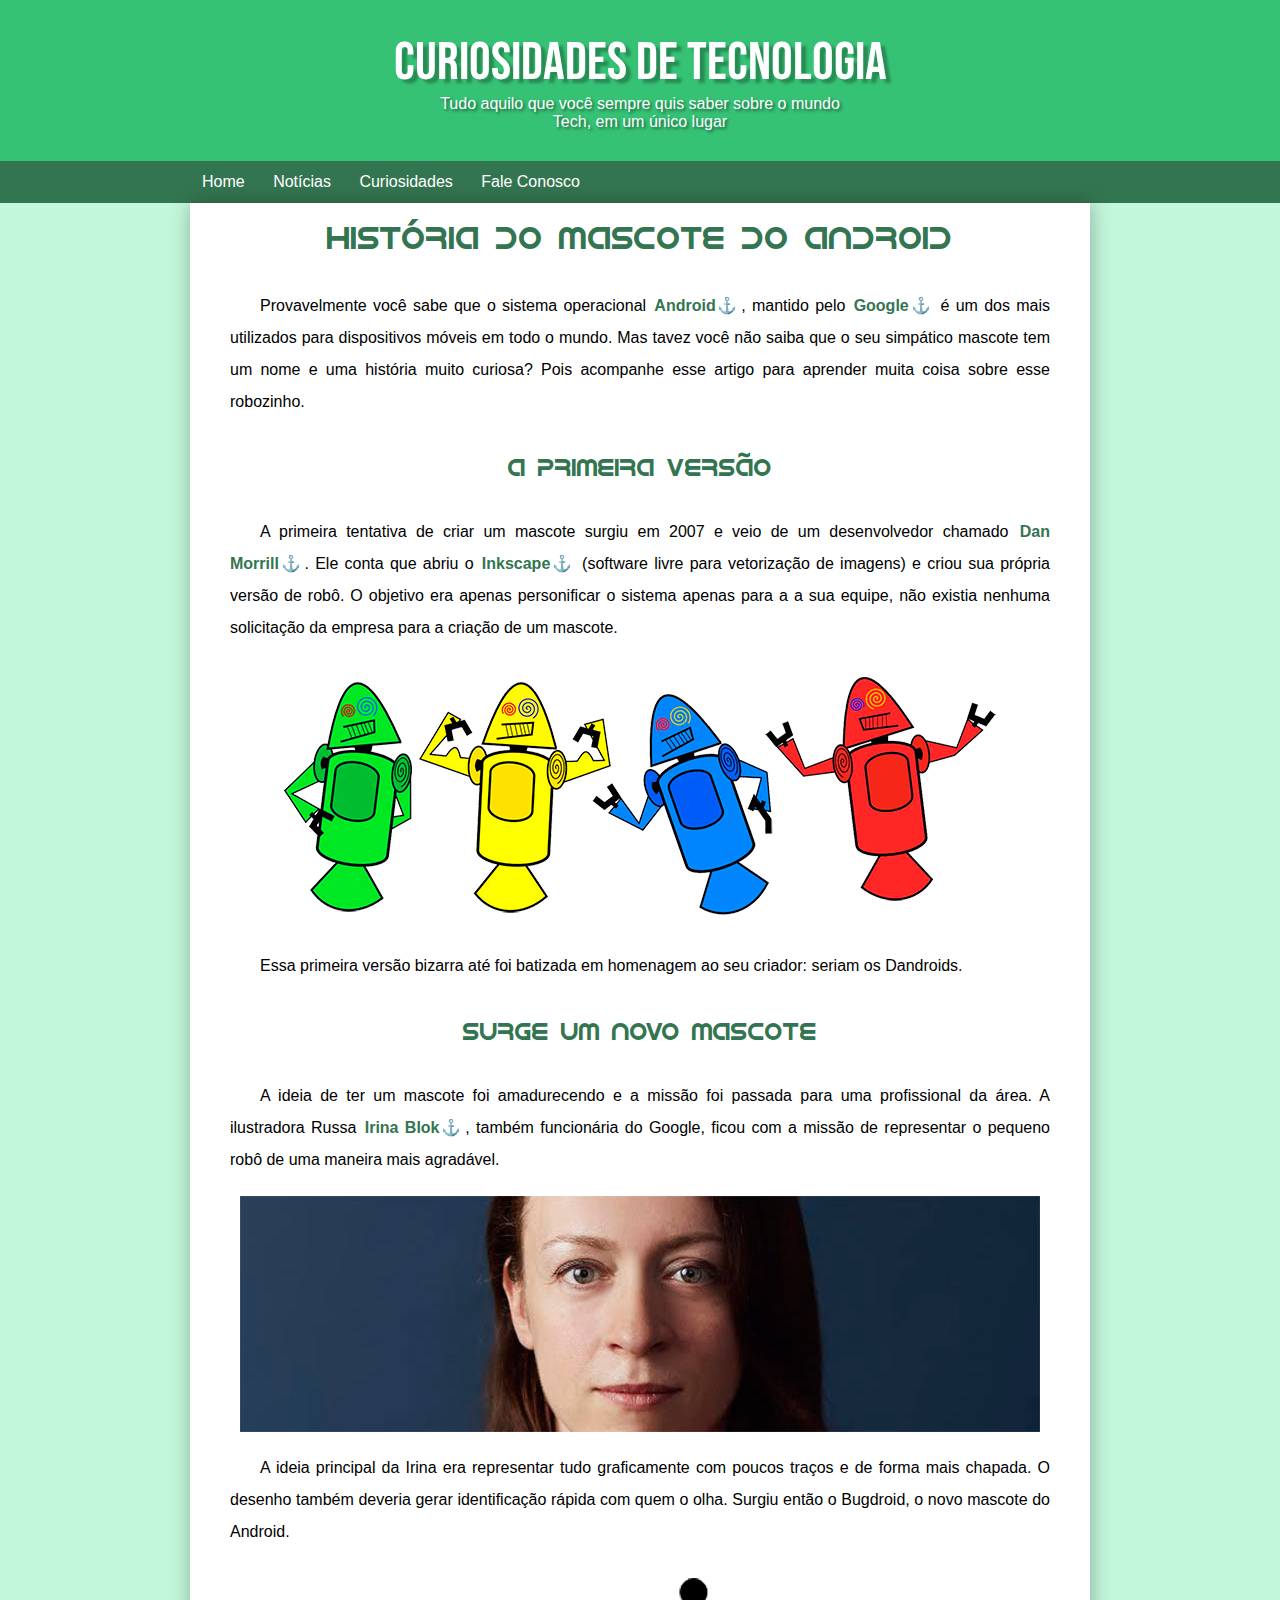
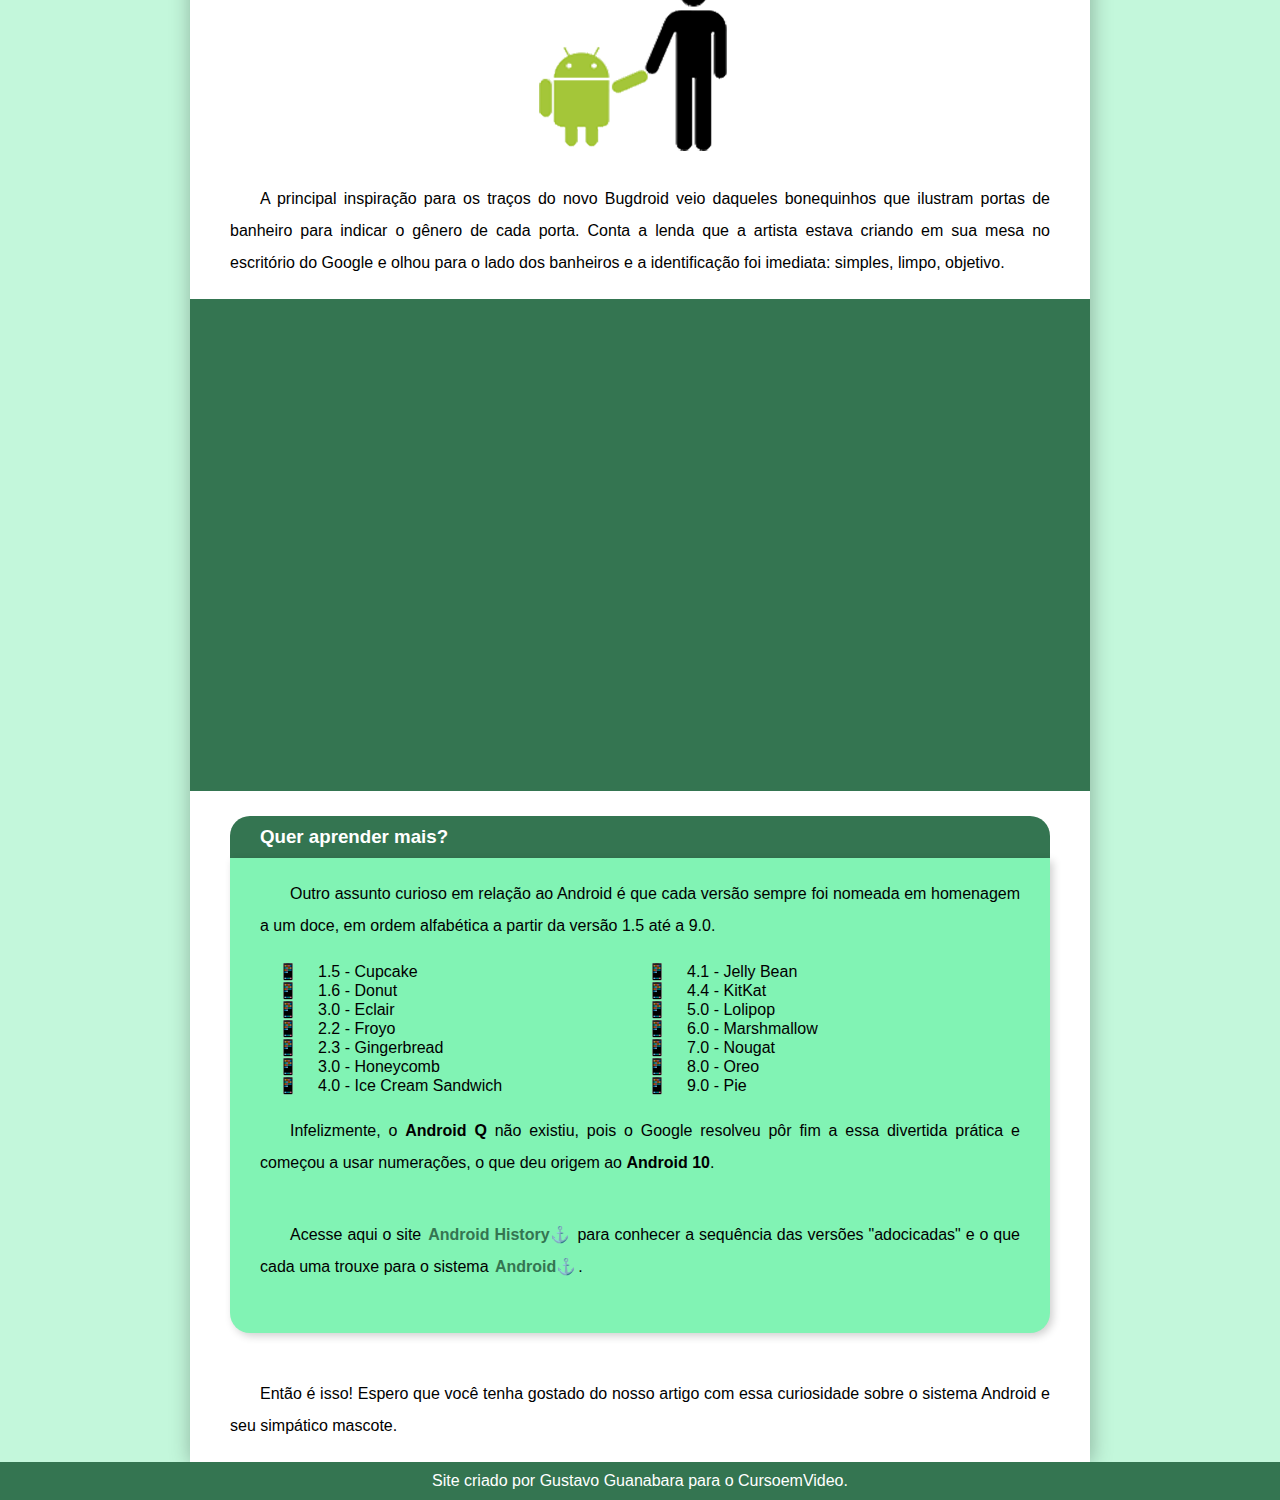
<file: index.html>
<!DOCTYPE html>
<html lang="pt-br">
<head>
    <meta charset="UTF-8">
    <meta http-equiv="X-UA-Compatible" content="IE=edge">
    <meta name="viewport" content="width=device-width, initial-scale=1.0">
    <link rel="stylesheet" href="css/style.css">
    <link rel="shortcut icon" href="imgs/favicon.ico" type="image/x-icon">
    <title>Como surgio o mascote do Android</title>
</head>
<body>
    <header>
        <div id="banner">
            <h1 id="titulo-banner">Curiosidades de Tecnologia</h1>
            
            <p id="frase-banner">Tudo aquilo que você sempre quis saber sobre o mundo Tech, em um único lugar</p>
        </div>
        
    
        <nav id="menu">            
            <div>
                <a href="#">Home</a>
                <a href="#">Notícias</a>
                <a href="#">Curiosidades</a>
                <a href="#">Fale Conosco</a>
            </div>
        </nav>
    </header>
    
    <main>
        <h1>História do Mascote do Android</h1>
        
        <p>Provavelmente você sabe que o sistema operacional <a href="#" target="_blank" class="externo">Android</a>, mantido pelo <a href="#" target="_blank" class="externo">Google</a> é um dos mais utilizados para dispositivos móveis em todo o mundo. Mas tavez você não saiba que o seu simpático mascote tem um nome e uma história muito curiosa? Pois acompanhe esse artigo para aprender muita coisa sobre esse robozinho.</p>
        
        <h2>A primeira versão</h2>
        
        <p>A primeira tentativa de criar um mascote surgiu em 2007 e veio de um desenvolvedor chamado <a href="#" target="_blank" class="externo">Dan Morrill</a>. Ele conta que abriu o <a href="#" target="_blank" class="externo">Inkscape</a> (software livre para vetorização de imagens) e criou sua própria versão de robô. O objetivo era apenas personificar o sistema apenas para a a sua equipe, não existia nenhuma solicitação da empresa para a criação de um mascote.</p>
        
        <picture id="droids">
            <source media="(min-width: 830px)" srcset="imgs/dan-droids-g.png">
            <source media="(min-width: 560px)" srcset="imgs/dan-droids-p.png">
            <img src="imgs/dan-droids-p280.png" alt="primeira versao logo android">
        </picture>
        
        <p>Essa primeira versão bizarra até foi batizada em homenagem ao seu criador: seriam os Dandroids.</p>
        
        <h2>Surge um novo mascote</h2>
        
        <p>A ideia de ter um mascote foi amadurecendo e a missão foi passada para uma profissional da área. A ilustradora Russa <a href="#" target="_blank" class="externo">Irina Blok</a>, também funcionária do Google, ficou com a missão de representar o pequeno robô de uma maneira mais agradável.</p>
        
       <picture>
           <source media="(min-width: 900px)" srcset="imgs/irina-blok.jpg">
           <source media="(min-width: 560px)" srcset="imgs/irina-blok-pq.jpg">
           <img src="imgs/irina-blok-200.jpg" alt="Irina">
       </picture>
        
        <p>A ideia principal da Irina era representar tudo graficamente com poucos traços e de forma mais chapada. O desenho também deveria gerar identificação rápida com quem o olha. Surgiu então o Bugdroid, o novo mascote do Android.</p>
        
        <picture><img src="imgs/bugdroid.png" alt="Bug droid"></picture>
        
        <p>A principal inspiração para os traços do novo Bugdroid veio daqueles bonequinhos que ilustram portas de banheiro para indicar o gênero de cada porta. Conta a lenda que a artista estava criando em sua mesa no escritório do Google e olhou para o lado dos banheiros e a identificação foi imediata: simples, limpo, objetivo.</p>
        
        <div id="video">
            <iframe  src="https://www.youtube.com/embed/leCGI9flgbE" title="YouTube video player" frameborder="0" allow="accelerometer; autoplay; clipboard-write; encrypted-media; gyroscope; picture-in-picture" allowfullscreen></iframe>
        </div>
        
        
        <aside>
            <h3>Quer aprender mais?</h3>
            
            <div>
                <p>Outro assunto curioso em relação ao Android é que cada versão sempre foi nomeada em homenagem a um doce, em ordem alfabética a partir da versão 1.5 até a 9.0.</p>
                
                <ul>
                    <li><abbr title="Cupcake">1.5 - Cupcake</abbr></li>
                    <li><abbr title="Rosquinha">1.6 - Donut</abbr></li>
                    <li><abbr title="Bomba">3.0 - Eclair</abbr></li>
                    <li><abbr title="Iogurtee Congelado">2.2 - Froyo</abbr></li>
                    <li><abbr title="Biscoito de Gengibre">2.3 - Gingerbread</abbr></li>
                    <li><abbr title="Favo de Mel">3.0 - Honeycomb</abbr></li>
                    <li><abbr title="Sanduishe de Sorvete">4.0 - Ice Cream Sandwich</abbr></li>
                    <li><abbr title="Jujuba">4.1 - Jelly Bean</abbr></li>
                    <li><abbr title="KitKat">4.4 - KitKat</abbr></li>
                    <li><abbr title="Pirulito">5.0 - Lolipop</abbr></li>
                    <li><abbr title="Marshmallow">6.0 - Marshmallow</abbr></li>
                    <li><abbr title="Torrone">7.0 - Nougat</abbr></li>
                    <li><abbr title="Oreo">8.0 - Oreo</abbr></li>
                    <li><abbr title="Torta">9.0 - Pie</abbr></li>
                </ul>
                
                <p>Infelizmente, o <strong>Android Q</strong> não existiu, pois o Google resolveu pôr fim a essa divertida prática e começou a usar numerações, o que deu origem ao <strong>Android 10</strong>.</p>
                
                <p>Acesse aqui o site <a href="#" target="_blank" class="externo">Android History</a> para conhecer a sequência das versões "adocicadas" e o que cada uma trouxe para o sistema <a href="#" target="_blank" class="externo">Android</a>.</p>
            </div>
        </aside>
        
        
        <p>Então é isso! Espero que você tenha gostado do nosso artigo com essa curiosidade sobre o sistema Android e seu simpático mascote.</p>
    </main>
             
    <footer>
        <p>Site criado por Gustavo Guanabara para o CursoemVideo.</p>
    </footer>   
</body>
</html>
</file>
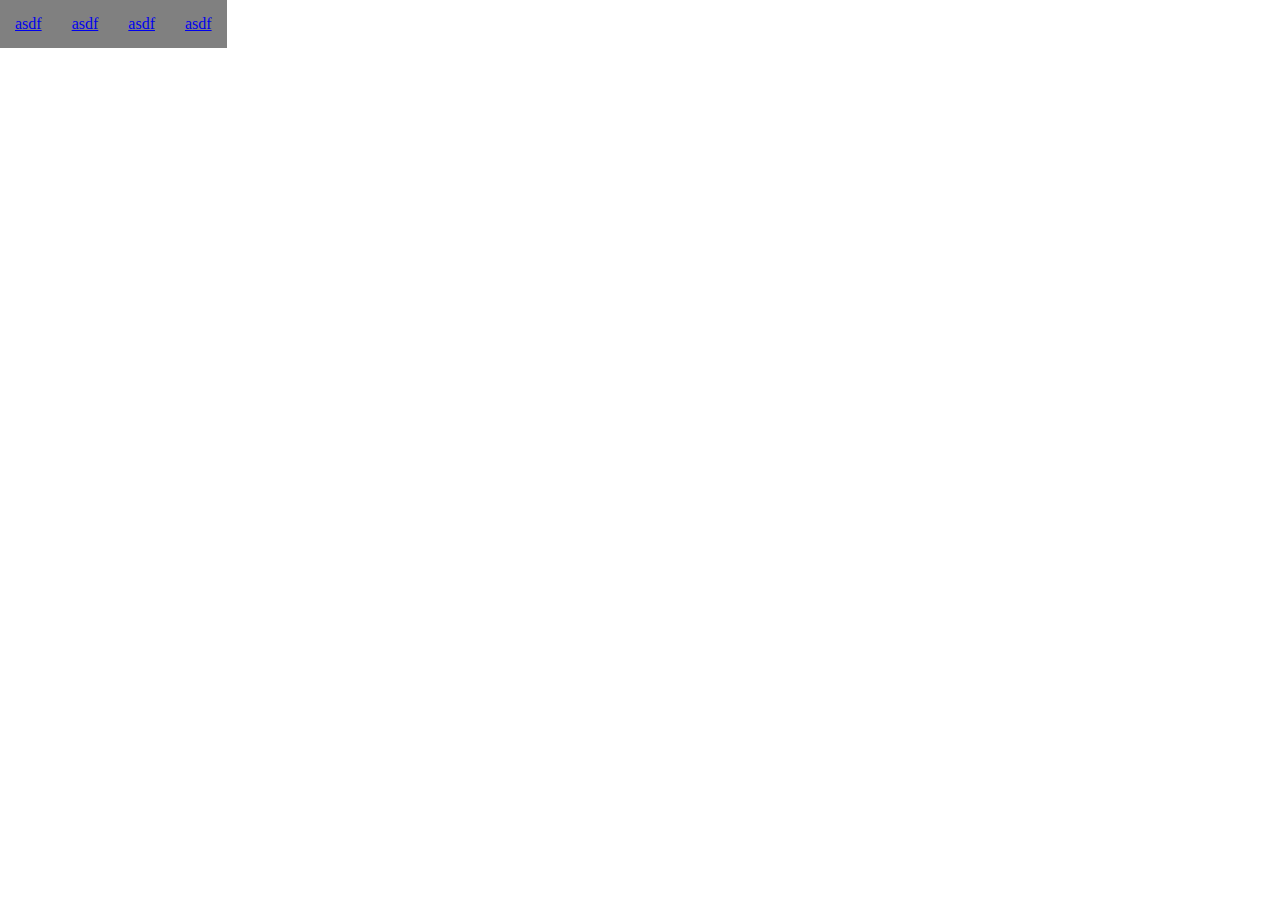
<file: css/text.html>
<!DOCTYPE html>
<html lang="en">
<head>
    <meta charset="UTF-8">
    <meta http-equiv="X-UA-Compatible" content="IE=edge">
    <meta name="viewport" content="width=device-width, initial-scale=1.0">
    <title>Document</title>
    <style>
        *{
            margin: 0;
        }
        a{
            background-color: gray;
            display: inline-block;
            float: left;
            padding: 15px;
        }
    </style>
</head>
<body>
    <a href="#">asdf</a>
    <a href="#">asdf</a>
    <a href="#">asdf</a>
    <a href="#">asdf</a>
</body>
</html>
</file>
<file: css/style.css>
@charset "UTF-8";
@import url('https://fonts.googleapis.com/css2?family=Bebas+Neue&display=swap');
@font-face {
    font-family: 'android';
    src: url(../fontes/idroid.otf) format('opentype');
    font-weight: normal;
}
* {
    margin: 0;
    padding: 0;
    box-sizing: border-box;
    font-family: Verdana, Geneva, Tahoma, sans-serif;
}
:root {
    --cor1:#3DDC84;
    --cor2:#C3F7DB;
    --cor3:#81f3b4;
    --cor4:#347551;
    --cor5:#36C275;

    --font-Bebas: 'Bebas Neue', cursive;
    --font-Android:'android', cursive;
}
body {
    background-color: var(--cor2);
}
header{
    min-width: 450px;
}
#banner {
    width: 100%;
    background-color: var(--cor5);
    padding: 0 40px;
    color: white;
}
#menu {
    width: 100%;
    background-color: var(--cor4);
}
#menu div{
    max-width: 900px;
    margin: auto;

}
#menu a{
    text-decoration: none;
    color: white;
    padding: 12px;
    display: inline-block;

}
#menu a:hover{
    background-color: var(--cor3);
    color: black;
}
h1#titulo-banner{
    text-align: center;
    padding-top: 30px;
    font-size: 3.4em;
    font-family: var(--font-Bebas);
    text-shadow: 5px 4px 3px rgb(0 0 0 / 29%);
    font-weight: normal;
}
p#frase-banner{
    padding-bottom: 30px;
    max-width: 400px;
    margin: auto;
    text-align: center;
    text-shadow: 2px 2px 3px rgb(0 0 0 / 50%);
}
main{
    background-color: white;
    max-width: 900px;
    min-width: 450px;
    margin: auto;
    padding: 0 40px;
    box-shadow: 1px 1px 20px 0px rgb(0 0 0 / 29%);
}
main h1,main h2{
    text-align: center;
    color: var(--cor4);
    font-family: var(--font-Android);
    padding: 15px 0;
    font-weight: normal;
}
main p {
    text-align: justify;
    text-indent: 30px;
    line-height: 2em;
    padding: 20px 0;
}
main a{
    color: var(--cor4);
    padding: 2px;
    text-decoration: none;
    font-weight: bold;
}
main a:hover{
    color: var(--cor5);
}
a.externo::after {
    content: '\2693';
}
picture#droids {
    min-width: 280px;    
}
picture img{
    margin: auto;
    display: block;
}
#video {
    margin: 0 -40px;    
    background-color: var(--cor4);
    position: relative;
    padding-bottom: 60%;
}
#video iframe{
    position: absolute;
    width:80%;
    height:85%;
    top:7%;
    left: 10%;   
}
aside{
    margin: 25px 0;
}
aside div{
    background-color: var(--cor3);
    padding: 0px 30px 30px 30px;
    border-radius: 0px 0px 20px 20px;
    box-shadow: 3px 3px 9px 0px rgb(0 0 0 / 19%);
}
aside h3{
    background-color: var(--cor4);
    color: white;
    padding: 10px 30px;
    border-radius: 20px 20px 0 0 ;
}
aside ul{
    list-style-type: '\1F4F1';
    columns: 2;
    margin-left: 5%;
}
aside ul li{
    padding-left: 20px;
    
}
aside ul li abbr{
    text-decoration: none;
}
footer p{
    min-width: 450px;
    background-color: var(--cor4);
    text-align: center;
    padding: 10px;
    color: white;
}
</file>
